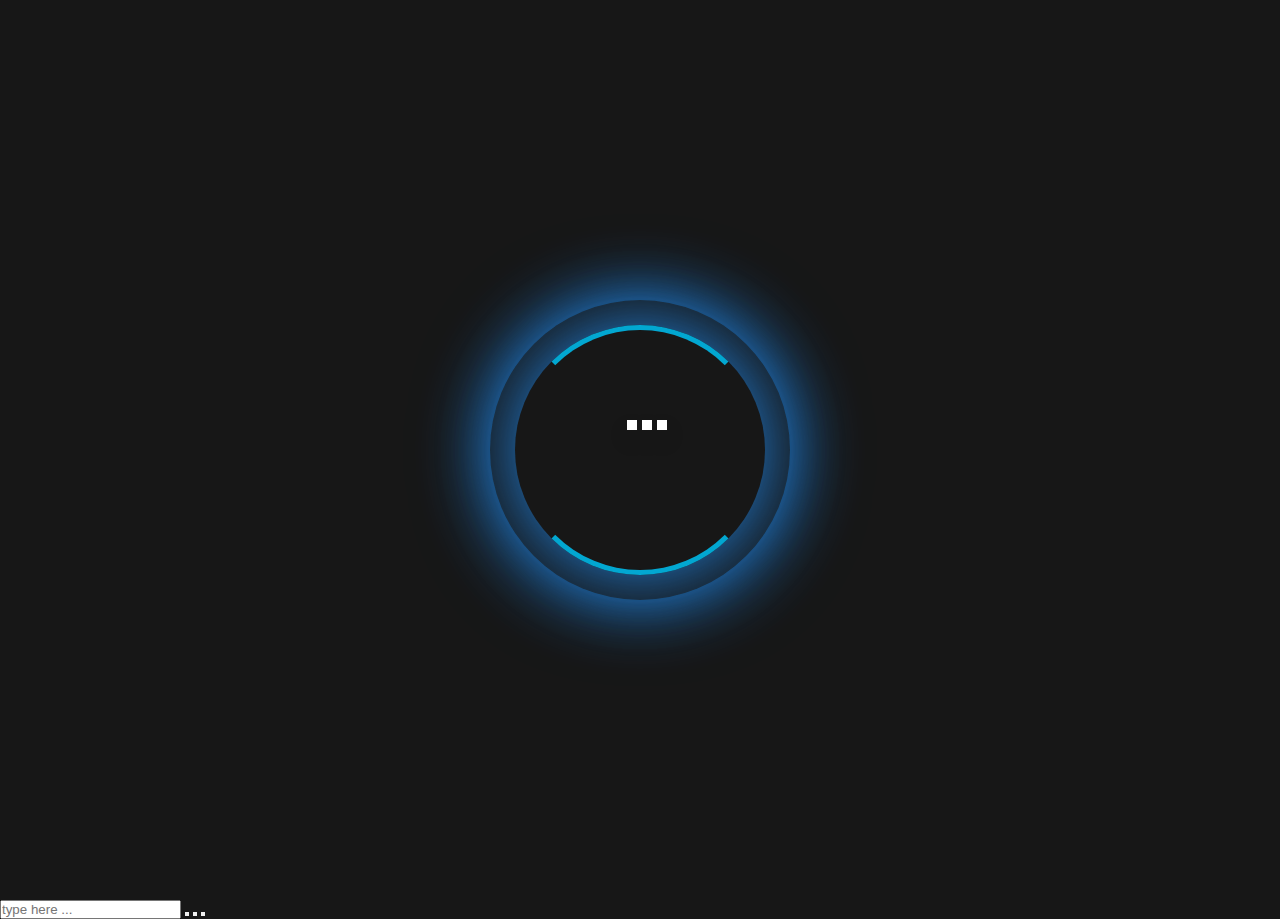
<file: NEBULA/DESIGN/index.html>
<!DOCTYPE html> 
<html lang="en"> 
<head> 
    <meta charset="UTF-8"> 
    <meta name="viewport" content="width=device-width, initial-scale=1.0"> 
    <title>Nebula</title> 
    <link rel="stylesheet" type="text/css" href="style.css"> 
</head> 

<body> 

    <div class="main">
        <div class="myCircle"> 
            <div class="mainCircle"> 

                <div class="circle"></div> 
                <div class="circle1"></div> 

                <div class="maincontent">
                    <ul class="bars"> 
                        <li></li> 
                        <li></li>
                        <li></li> 
                    </ul>
                </div>
            </div> 
        </div> 
    </div> 

    <div class="col-md-12 mt-4 pt-4">
        <div class="text-center">
            <div id="TextInput" class="d-flex">

                <input type="text" class="input-field" name="chatbox" id="chatbox"
                    placeholder="type here ... ">
                <button id="MicBtn" class="glow-on-hover"><i class="bi bi-mic"></i></button>
                <button id="ChatBtn" class="glow-on-hover"><i class="bi bi-chat-dots"></i></button>
                <button id="SettingsBtn" class="glow-on-hover"><i class="bi bi-gear"></i></button>
            </div>
        </div>
    </div>
</body>

</html>
</file>
<file: NEBULA/DESIGN/style.css>
* {  
    margin: 0;  
    padding: 0;  
    box-sizing: border-box;
    text-decoration: none; 
    list-style: none; 
}

body{  
    background-color: #171717;
    color: #2188e7;
    cursor: pointer; 
}

.main{  
    display: table; 
    height: 100vh;  
    width: 100%;  
}

.myCircle{  
    display: table-cell; 
    vertical-align: middle;  
}   

.mainCircle{  
    position: relative; 
    top: 0;
    height: 300px;  
    width: 300px;  
    margin: auto;
    
}

.maincontent{ 
    position: absolute; 
    top: 0;  
    height: 100%;
    width: 100%; 
    border-radius: 50%;
    }

.circle {  
    background-color: rgba(0, 0, 0, 0);
    opacity: .9;  
    height: 300px; 
    width: 300px;
    margin-top: 0 auto; 
    box-shadow: 0 0 75px #2187e7;  
    border-radius: 300px;  
    animation: spinPlus 2s infinite ease-in-out; 
}

@keyframes spinPlus { 
    0%{
        transform: scale(1); 
    } 50% {
        transform: scale(1.11); 
    } 100% {
        transform: scale(1);  
    }
}


.circle1 { 
    background-color: rgba(0, 0, 0, 0);

    border: 5px solid rgba(0, 183, 229, 0.9);
    margin: 0 auto;  
    position: absolute; 
    top: 25px;  
    left: 25px; 
    height: 250px; 
    width: 250px;  
    border-radius: 250px; 
    border-left: 5px solid rgba(0, 0, 0, 0); 
    border-right: 5px solid rgba(0, 0, 0, 0); 
    box-shadow: 0px 0px 75px #2187e7;  
    animation: spinPlusOff 5s infinite ease-in-out;  
}

@keyframes spinPlusOff {  
    0%, 50%, 100% {
        transform: rotate(0deg) scale(1.1);
    }
    50% {
        transform: rotate(360deg) scale(1);
    }
    50% {
        transform: rotate(-360deg) scale(1); 
    }
}

.bars{  
    position: fixed;  
    z-index: 3; 
    margin: 0 auto;
    left: 49%; 
    top: 50%;  
    bottom: 50%; 
    width: 60px; 
    height: 60px;
    margin-top: -30px;
}


li{  
    background: #fff; 
    width: 10px; 
    height: 10px;  
    float: left;  
    margin-right: 5px;  
    box-shadow: 0 10px 20px rgba(0, 0, 0, 0.2);  
}

@keyframes loaderBar { 
    0%{
        height: 10px; 
        margin-top: 25px;
    } 50% {
        height: 50px; 
        margin-top: 0;
    } 100% {
        height: 10px; 
        margin-top: 25px; 
    }
}

li:first-child {  
    animation:  loaderBar 0.6s infinite 0s; 
}
li:nth-child(2) {  
    animation:  loaderBar 0.6s infinite -0.3s; 
}
li:nth-child(3) { 
    animation:  loaderBar 0.6s infinite -0.5s;  
}
</file>
